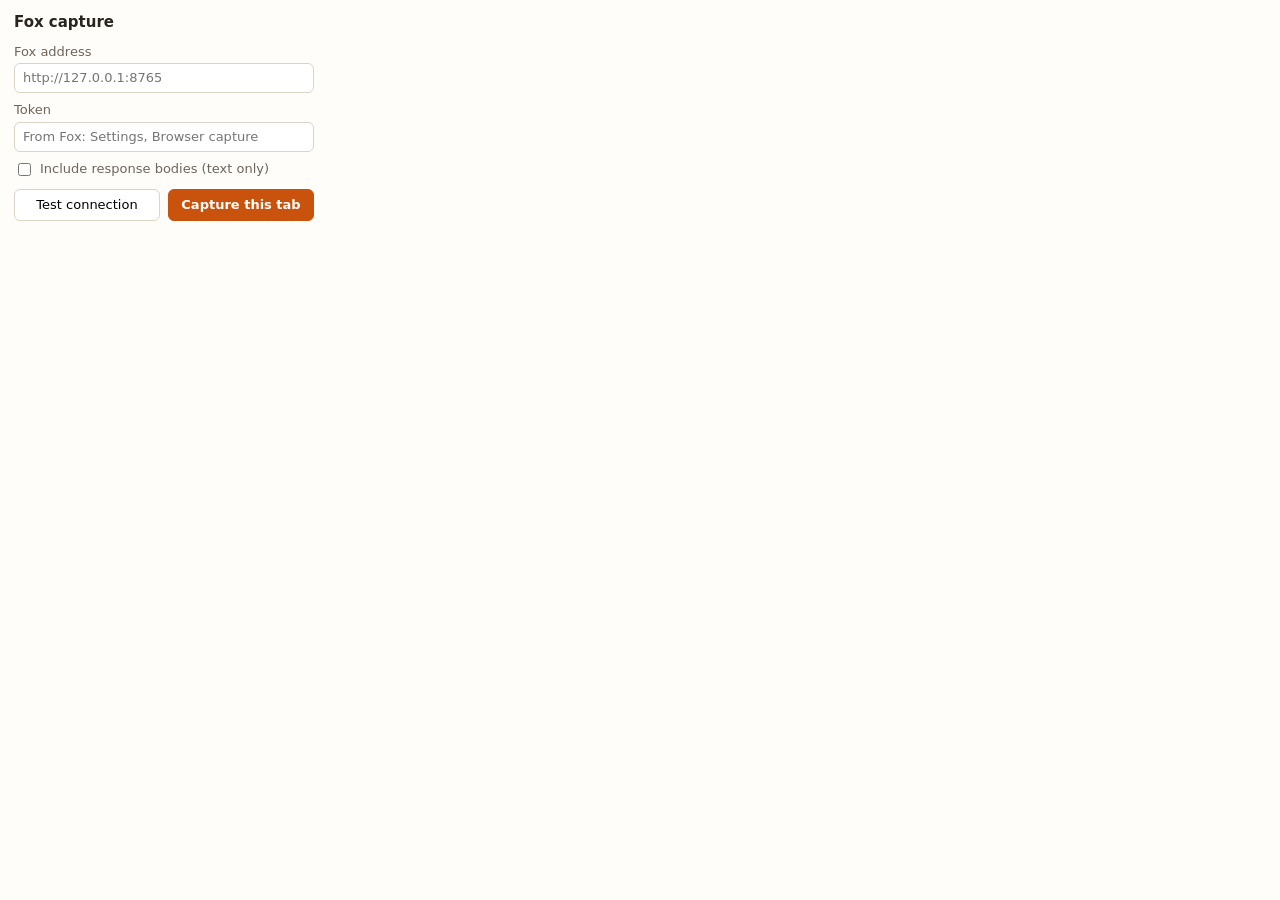
<file: extensions/chrome-capture/popup.html>
<!doctype html>
<html lang="en">
<head>
  <meta charset="utf-8">
  <title>Fox capture</title>
  <link rel="stylesheet" href="popup.css">
  <script src="popup.js" defer></script>
</head>
<body>
  <h1>Fox capture</h1>
  <label>Fox address <input id="address" placeholder="http://127.0.0.1:8765" autocomplete="off"></label>
  <label>Token <input id="token" type="password" autocomplete="off" placeholder="From Fox: Settings, Browser capture"></label>
  <label class="check"><input type="checkbox" id="bodies"> Include response bodies (text only)</label>
  <div class="row">
    <button id="test">Test connection</button>
    <button id="toggle" class="primary">Capture this tab</button>
  </div>
  <p id="status" class="muted"></p>
</body>
</html>
</file>
<file: extensions/chrome-capture/popup.css>
body { width: 300px; margin: 0; padding: 12px 14px; font: 13px/1.4 "Segoe UI", system-ui, sans-serif; color: #2a241f; background: #fffdfa; }
h1 { font-size: 15px; margin: 0 0 10px; }
label { display: block; margin-bottom: 8px; color: #6f6459; }
input:not([type=checkbox]) { display: block; width: 100%; box-sizing: border-box; margin-top: 2px; padding: 5px 8px; border: 1px solid #ddd4c8; border-radius: 6px; font: inherit; color: #2a241f; }
.check { display: flex; align-items: center; gap: 6px; }
.row { display: flex; gap: 8px; margin: 10px 0 6px; }
button { flex: 1; padding: 6px 10px; border: 1px solid #ddd4c8; border-radius: 6px; background: #fff; font: inherit; cursor: pointer; }
button.primary { background: #c9530d; border-color: #c9530d; color: #fff; font-weight: 600; }
button.primary.on { background: #b3261e; border-color: #b3261e; }
.muted { color: #6f6459; margin: 4px 0 0; }
.bad { color: #b3261e; }
</file>
